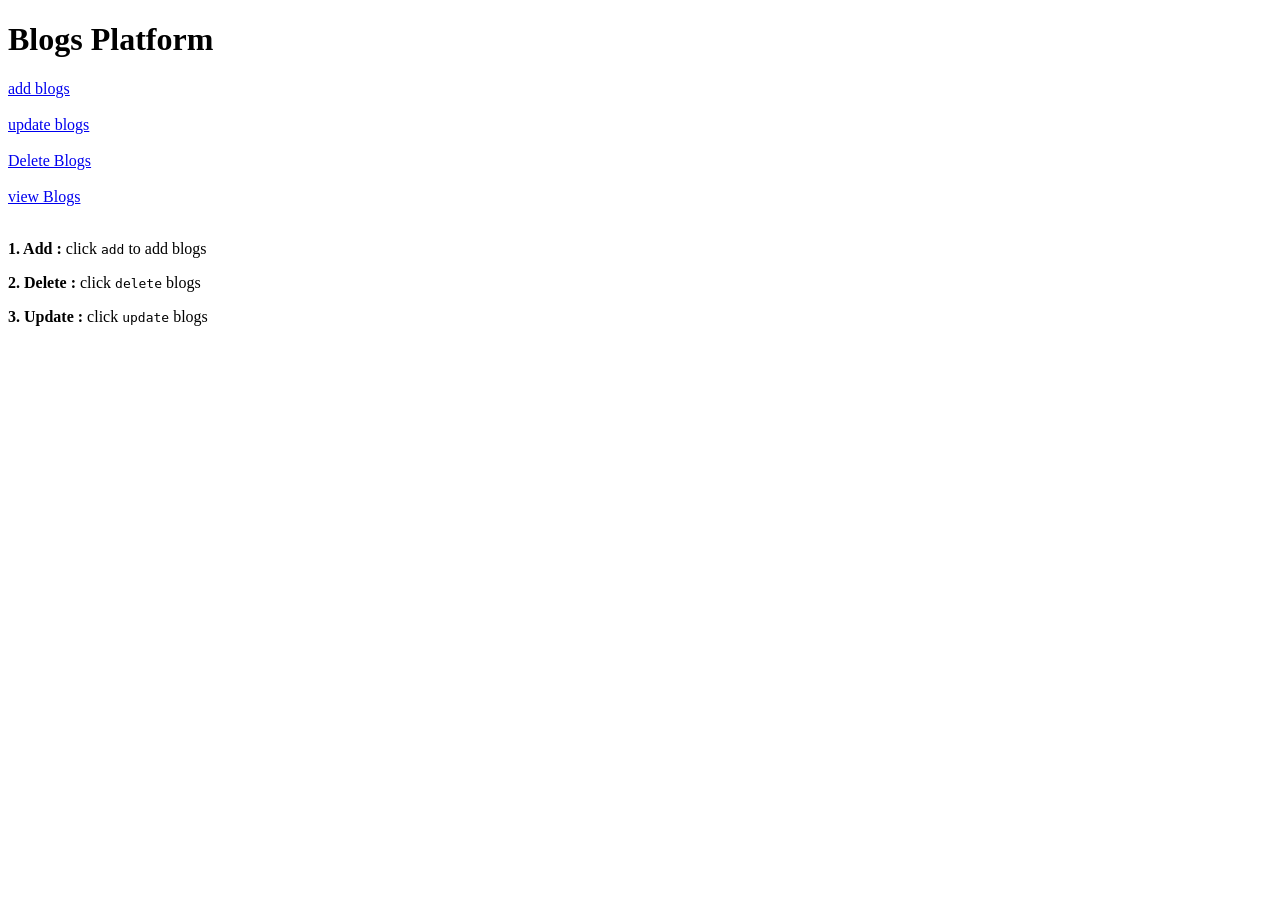
<file: practical_20/pages/index.html>
<!DOCTYPE html>
<html lang="en">

<head>
    <meta charset="UTF-8">
    <meta name="viewport" content="width=device-width, initial-scale=1.0">
    <title>Blogs | Home</title>
</head>

<body>
    <h1>Blogs Platform</h1>

    <a href="add.html">add blogs</a><br>
    <br>
    <a href="update.html">update blogs</a><br>
    <br>
    <a href="delete.html">Delete Blogs</a><br>
    <br>
    <a href="../view_blogs.php">view Blogs</a><br>
    <br>

    <!-- description -->
    <p><b>1. Add : </b> click <code>add</code> to add blogs</p>
    <p><b>2. Delete : </b> click <code>delete</code> blogs</p>
    <p><b>3. Update : </b> click <code>update</code> blogs</p>


</body>

</html>
</file>
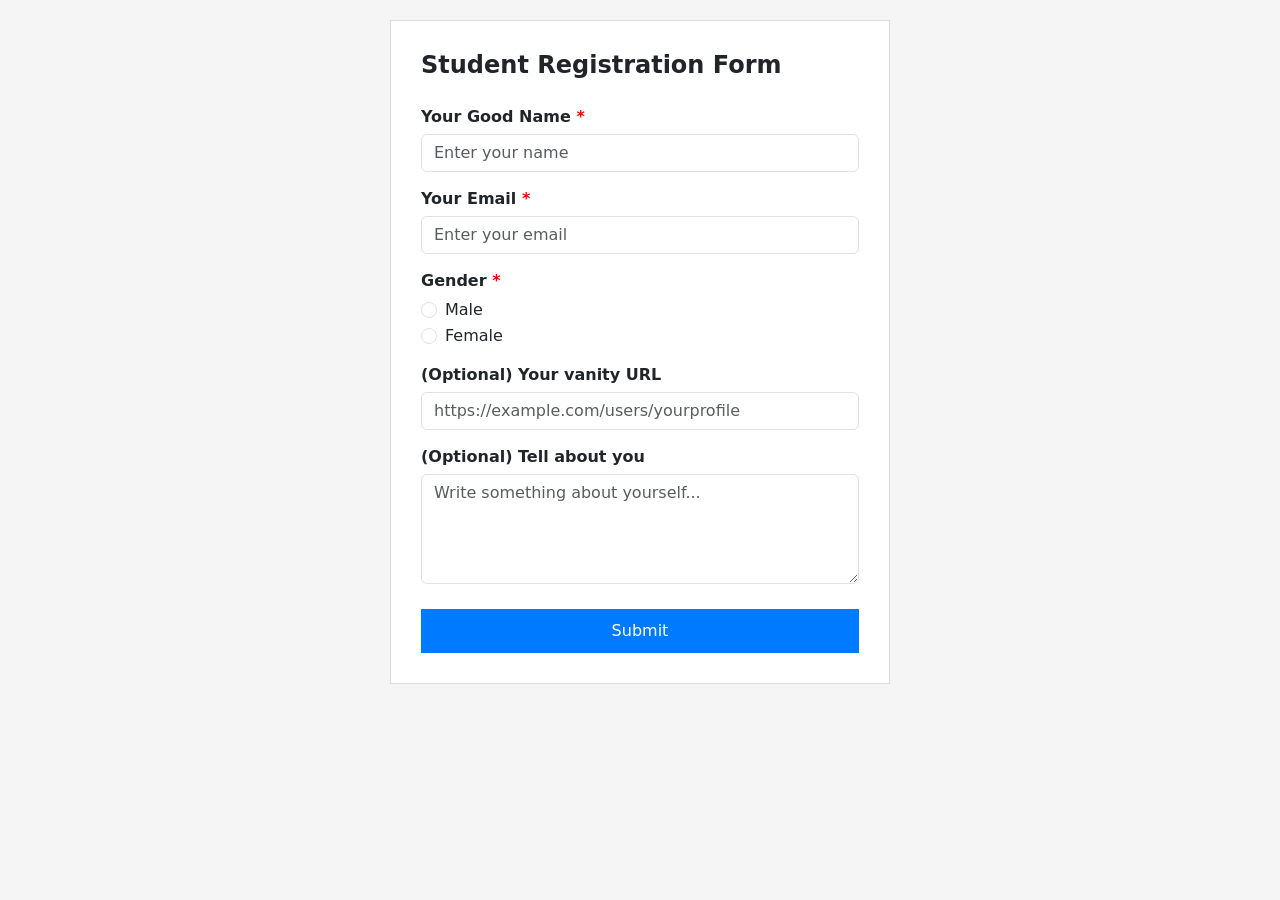
<file: practical_12/form.html>
<!DOCTYPE html>
<html lang="en">

<head>
    <meta charset="UTF-8">
    <meta name="viewport" content="width=device-width, initial-scale=1.0">
    <link href="https://cdn.jsdelivr.net/npm/bootstrap@5.0.2/dist/css/bootstrap.min.css" rel="stylesheet"
        integrity="sha384-EVSTQN3/azprG1Anm3QDgpJLIm9Nao0Yz1ztcQTwFspd3yD65VohhpuuCOmLASjC" crossorigin="anonymous">
    <title>form | Home Page</title>
    <style>
        body {
            padding: 20px;
            background-color: #f5f5f5;
        }

        .form-container {
            background: white;
            padding: 30px;
            max-width: 500px;
            margin: 0 auto;
            border: 1px solid #ddd;
        }

        .form-title {
            margin-bottom: 25px;
            font-size: 24px;
            font-weight: bold;
        }

        .form-group {
            margin-bottom: 15px;
        }

        .form-label {
            display: block;
            margin-bottom: 5px;
            font-weight: bold;
        }

        .required::after {
            content: " *";
            color: red;
        }

        .error-message {
            color: red;
            font-size: 12px;
            margin-top: 3px;
            display: none;
        }

        .error-message.show {
            display: block;
        }

        .form-control.is-invalid {
            border-color: red !important;
        }

        .submit-btn {
            background-color: #007bff;
            color: white;
            padding: 10px 20px;
            border: none;
            cursor: pointer;
            width: 100%;
            font-size: 16px;
            margin-top: 10px;
        }

        .submit-btn:hover {
            background-color: #0056b3;
        }

        .radio-group {
            margin-bottom: 15px;
        }
    </style>
</head>

<body>

    <div class="form-container">
        <h3 class="form-title">Student Registration Form</h3>

        <form id="registrationForm" action="submit.php" method="post">

        <!-- for the name input -->
        <div class="form-group">
            <label for="name" class="form-label required">Your Good Name</label>
            <input type="text" class="form-control" id="name" name="name" placeholder="Enter your name">
        </div>

        <!-- for email -->
        <div class="form-group">
            <label for="email" class="form-label required">Your Email</label>
            <input type="text" class="form-control" id="email" name="email" placeholder="Enter your email">
        </div>

        <!-- gender -->
        <div class="form-group radio-group">
            <label class="form-label required">Gender</label>
            <div class="form-check">
                <input class="form-check-input" type="radio" name="gender" id="male" value="Male">
                <label class="form-check-label" for="male">
                    Male
                </label>
            </div>
            <div class="form-check">
                <input class="form-check-input" type="radio" name="gender" id="female" value="Female">
                <label class="form-check-label" for="female">
                    Female
                </label>
            </div>
        </div>

        <!-- for website URL -->
        <div class="form-group">
            <label for="website" class="form-label">(Optional) Your vanity URL</label>
            <input type="text" class="form-control" id="website" name="website"
                placeholder="https://example.com/users/yourprofile">
        </div>

        <!-- for comment -->
        <div class="form-group">
            <label for="aboutyou" class="form-label">(Optional) Tell about you</label>
            <textarea class="form-control" id="aboutyou" name="aboutyou" rows="4"
                placeholder="Write something about yourself..."></textarea>
        </div>

        <button type="submit" class="submit-btn">Submit</button>

        </form>

    </div>

    <script src="https://cdn.jsdelivr.net/npm/bootstrap@5.0.2/dist/js/bootstrap.bundle.min.js"
        integrity="sha384-MrcW6ZMFYlzcLA8Nl+NtUVF0sA7MsXsP1UyJoMp4YLEuNSfAP+JcXn/tWtIaxVXM"
        crossorigin="anonymous"></script>


</body>

</html>
</file>
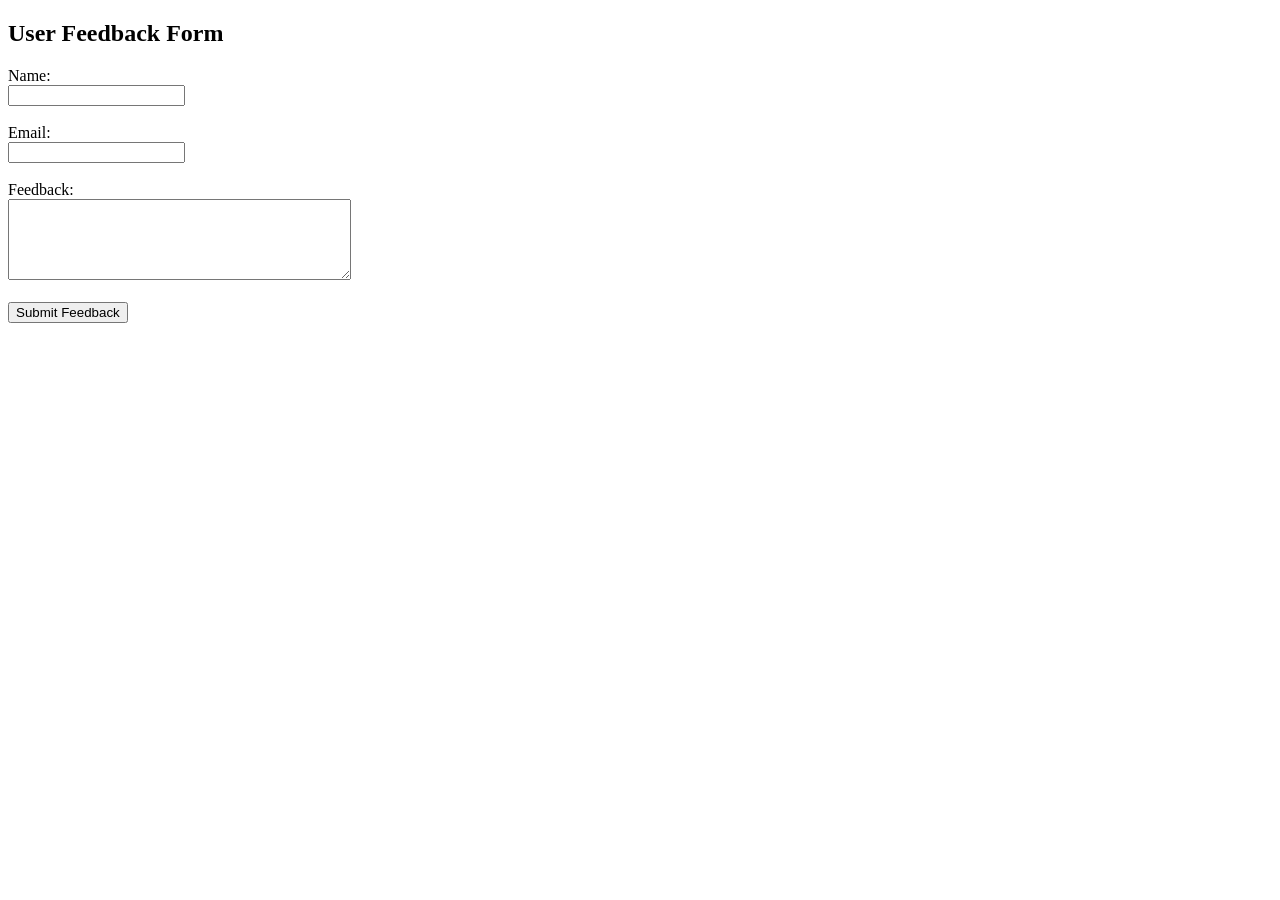
<file: practical_13/file_input.html>
<!DOCTYPE html>
<html lang="en">

<head>
    <meta charset="UTF-8" />
    <title>Feedback Form</title>
</head>

<body>
    <h2>User Feedback Form</h2>

    <form action="submit.php" method="POST">
        <label>Name:<br>
            <input type="text" name="name" required>
        </label><br><br>

        <label>Email:<br>
            <input type="email" name="email" required>
        </label><br><br>

        <label>Feedback:<br>
            <textarea name="feedback" rows="5" cols="40" required></textarea>
        </label><br><br>

        <input type="submit" value="Submit Feedback">
    </form>
</body>

</html>
</file>
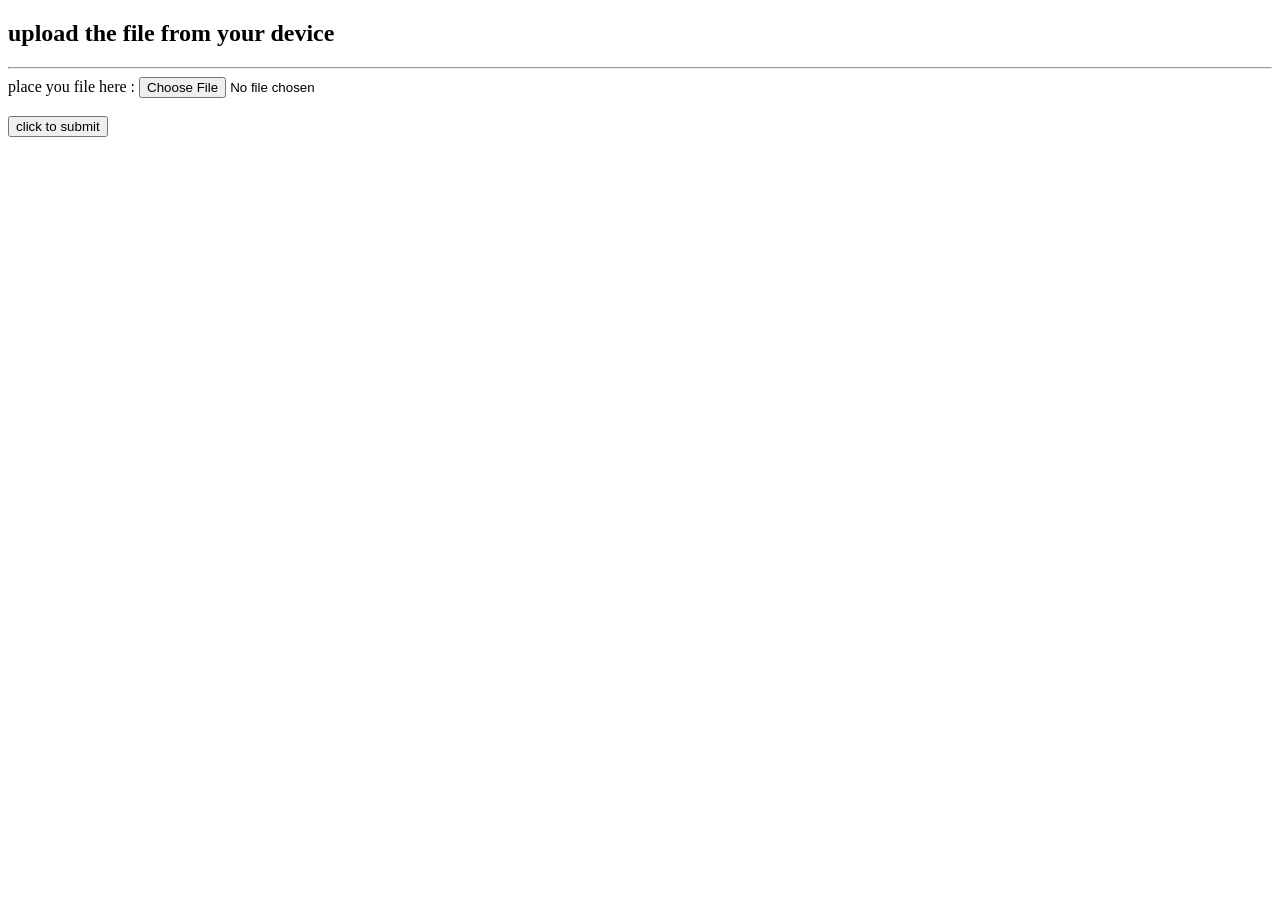
<file: practical_14/file.html>
<!DOCTYPE html>
<html lang="en">
<head>
    <meta charset="UTF-8">
    <meta name="viewport" content="width=device-width, initial-scale=1.0">
    <title>practical - 14 | File upload</title>
</head>
<body>
    <h2>upload the file from your device</h2>
    <hr>

    <form action="file.php" method="post" enctype="multipart/form-data">

        <label for="input">place you file here : </label>
        <input type="file" name="file">
        <br>
        <br>
        <!-- submit -->
         <button type="submit">click to submit</button>
    </form>
</body>
</html>
</file>
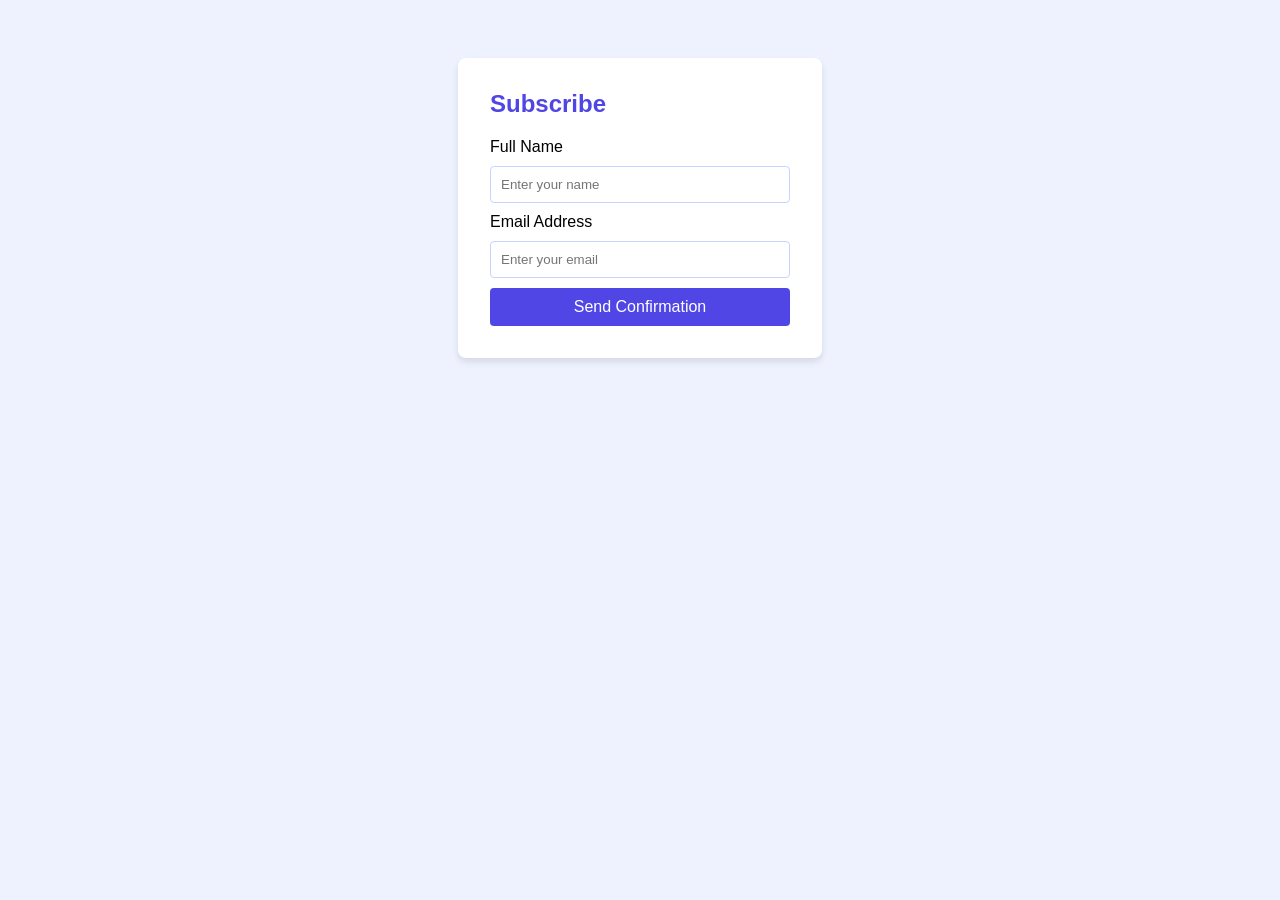
<file: practical_15/index(HTML).html>
<!DOCTYPE html>
<html lang="en">

<head>
    <meta charset="UTF-8">
    <meta name="viewport" content="width=device-width, initial-scale=1.0">
    <title>Newsletter Subscription</title>
    <style>
        body {
            font-family: sans-serif;
            display: flex;
            justify-content: center;
            padding-top: 50px;
            background-color: #eef2ff;
        }

        .card {
            background: #ffffff;
            padding: 2rem;
            border-radius: 8px;
            box-shadow: 0 4px 6px rgba(0, 0, 0, 0.1);
            width: 300px;
        }

        h2 {
            margin-top: 0;
            color: #4f46e5;
        }

        input {
            width: 100%;
            padding: 10px;
            margin: 10px 0;
            border: 1px solid #c7d2fe;
            border-radius: 4px;
            box-sizing: border-box;
        }

        button {
            width: 100%;
            padding: 10px;
            background-color: #4f46e5;
            color: white;
            border: none;
            border-radius: 4px;
            cursor: pointer;
            font-size: 16px;
        }

        button:hover {
            background-color: #4338ca;
        }
    </style>
</head>

<body>

    <div class="card">
        <h2>Subscribe</h2>
        <form action="send-email.php" method="POST">
            <label for="name1">Full Name</label>
            <input type="text" name="name1" id="name1" placeholder="Enter your name" required>

            <label for="email1">Email Address</label>
            <input type="email" name="email1" id="email1" placeholder="Enter your email" required>

            <button type="submit">Send Confirmation</button>
        </form>
    </div>

</body>

</html>
</file>
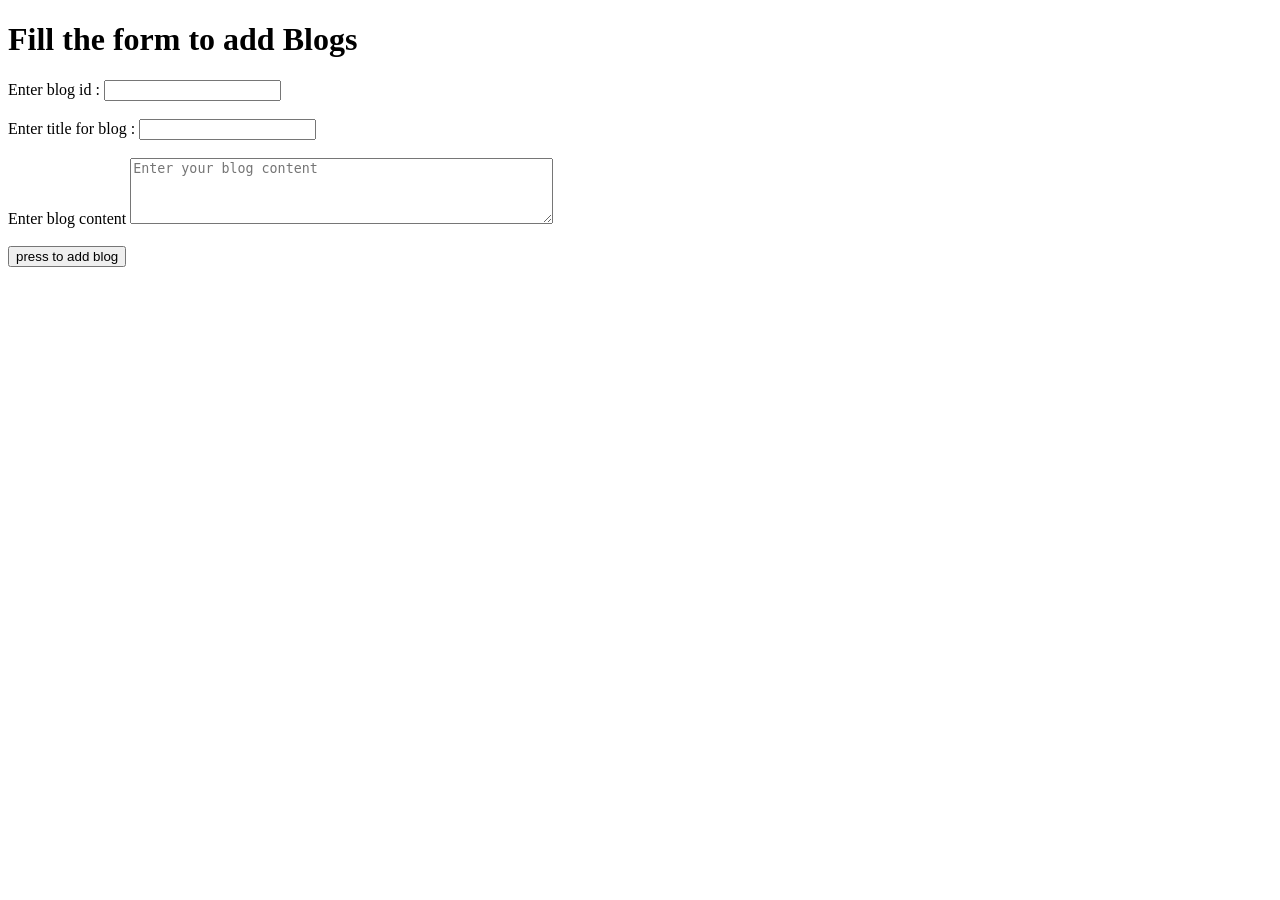
<file: practical_20/pages/add.html>
<!DOCTYPE html>
<html lang="en">
<head>
    <meta charset="UTF-8">
    <meta name="viewport" content="width=device-width, initial-scale=1.0">
    <title>Blogs | Add</title>
</head>
<body>
    <h1>Fill the form to add Blogs</h1>

    <form action="../add_blogs.php" method="post">

        <!-- for blog id -->
        <label for="id">Enter blog id : </label>
        <input type="text" name="id" required>
        <br>
        <br>


        <!-- for Blog title -->
        <label for="title">Enter title for blog : </label>
        <input type="text" name="title" required>
        <br>
        <br>

        <!-- for content -->
        <label for="content">Enter blog content</label>
        <textarea name="content" rows="4" cols="50" placeholder="Enter your blog content"></textarea>
        <br>

        <br>

        <!-- submit button -->
        <input type="submit" value="press to add blog" name="submit">





    </form>
</body>
</html>
</file>
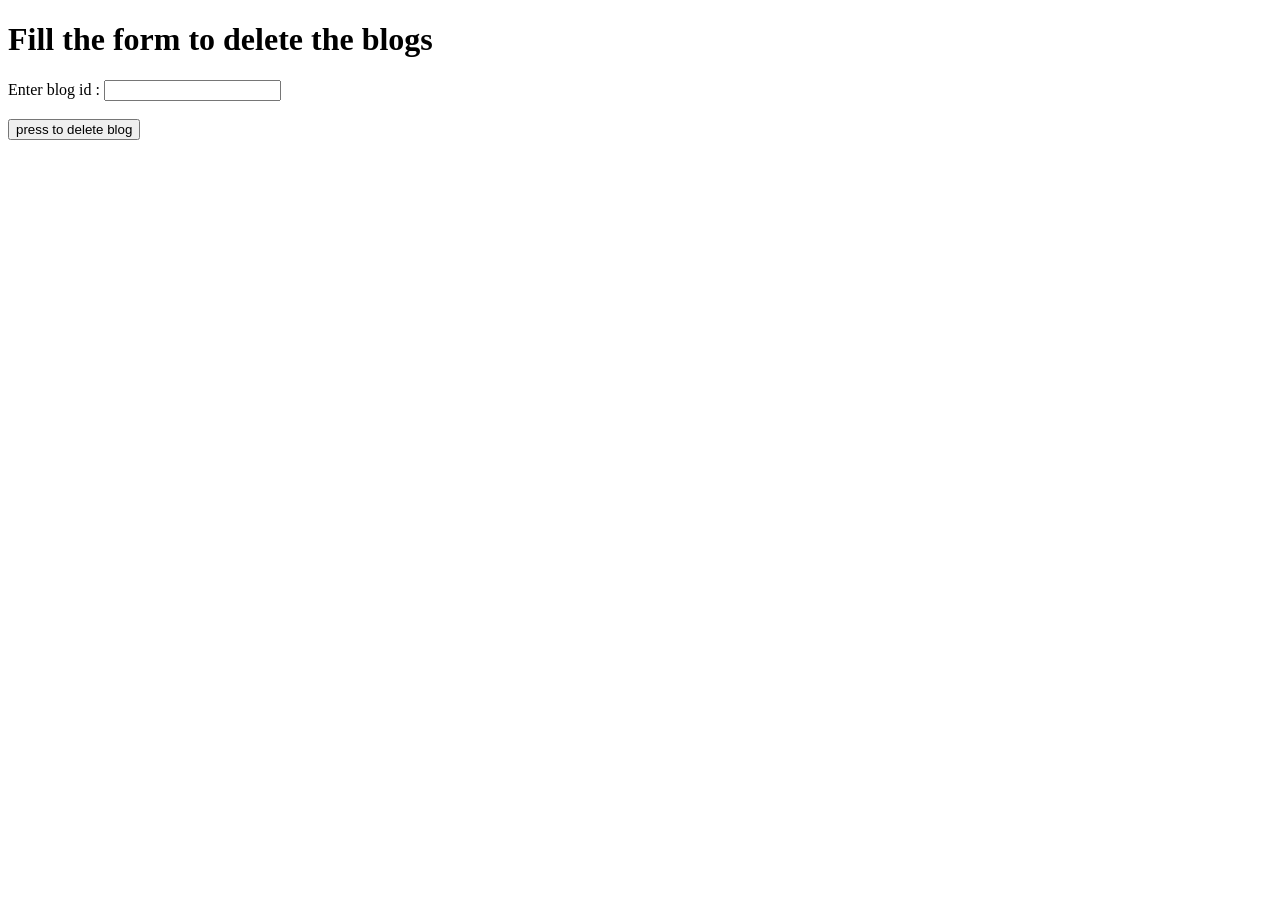
<file: practical_20/pages/delete.html>
<!DOCTYPE html>
<html lang="en">
<head>
    <meta charset="UTF-8">
    <meta name="viewport" content="width=device-width, initial-scale=1.0">
    <title>Blogs | delete</title>
</head>
<body>
    <h1>Fill the form to delete the blogs</h1>

    <!-- creating the form -->

    <!-- concept to delete the blog
    user input the blog title to delete it  
    -->

    <form action="../delete_blogs.php" method="post">
        
        <!-- blog id -->
        <label for="id">Enter blog id : </label>
        <input type="text" name="id" required>
        <br>
        <br>

        <input type="submit" value="press to delete blog" name="submit">
    </form>
</body>
</html>
</file>
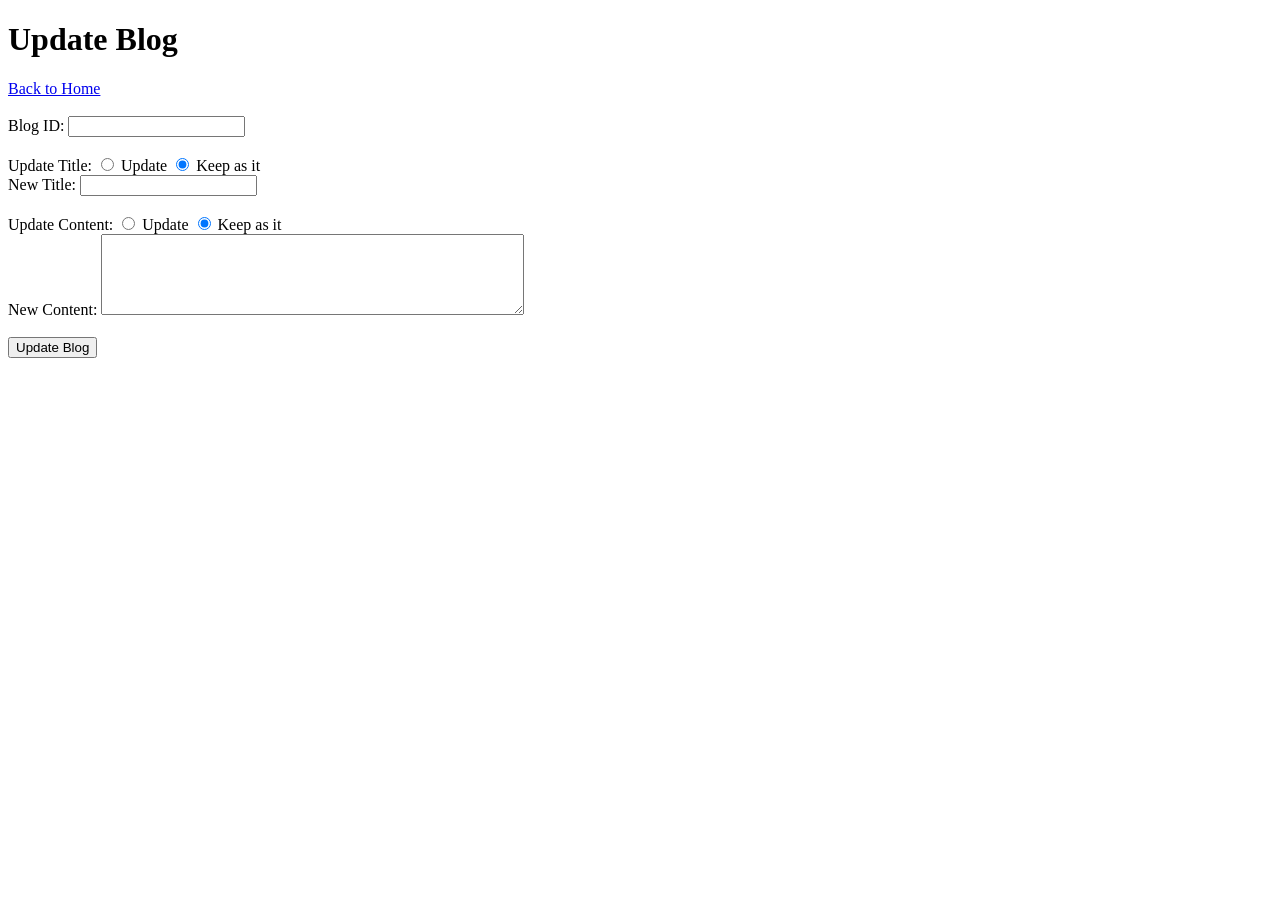
<file: practical_20/pages/update.html>
<!DOCTYPE html>
<html lang="en">

<head>
    <meta charset="UTF-8">
    <meta name="viewport" content="width=device-width, initial-scale=1.0">
    <title>Blogs | Update</title>
    <style>
        table {
            width: 80%;
            border-collapse: collapse;
            margin: 20px 0;
        }

        table,
        th,
        td {
            border: 1px solid black;
        }

        th,
        td {
            padding: 10px;
            text-align: left;
        }

        th {
            background-color: #f2f2f2;
        }
    </style>
</head>

<body>
    <h1>Update Blog</h1>

    <a href="index.html">Back to Home</a><br><br>

    <form action="../update.php" method="POST">
        <label for="id">Blog ID:</label>
        <input type="number" id="id" name="id" required><br><br>

        <label>Update Title:</label>
        <input type="radio" name="title_option" value="update" id="title_update"> Update
        <input type="radio" name="title_option" value="keep" id="title_keep" checked> Keep as it<br>
        <label for="title">New Title:</label>
        <input type="text" id="title" name="title"><br><br>

        <label>Update Content:</label>
        <input type="radio" name="content_option" value="update" id="content_update"> Update
        <input type="radio" name="content_option" value="keep" id="content_keep" checked> Keep as it<br>
        <label for="content">New Content:</label>
        <textarea id="content" name="content" rows="5" cols="50"></textarea><br><br>

        <button type="submit">Update Blog</button>
    </form>
</body>

</html>
</file>
